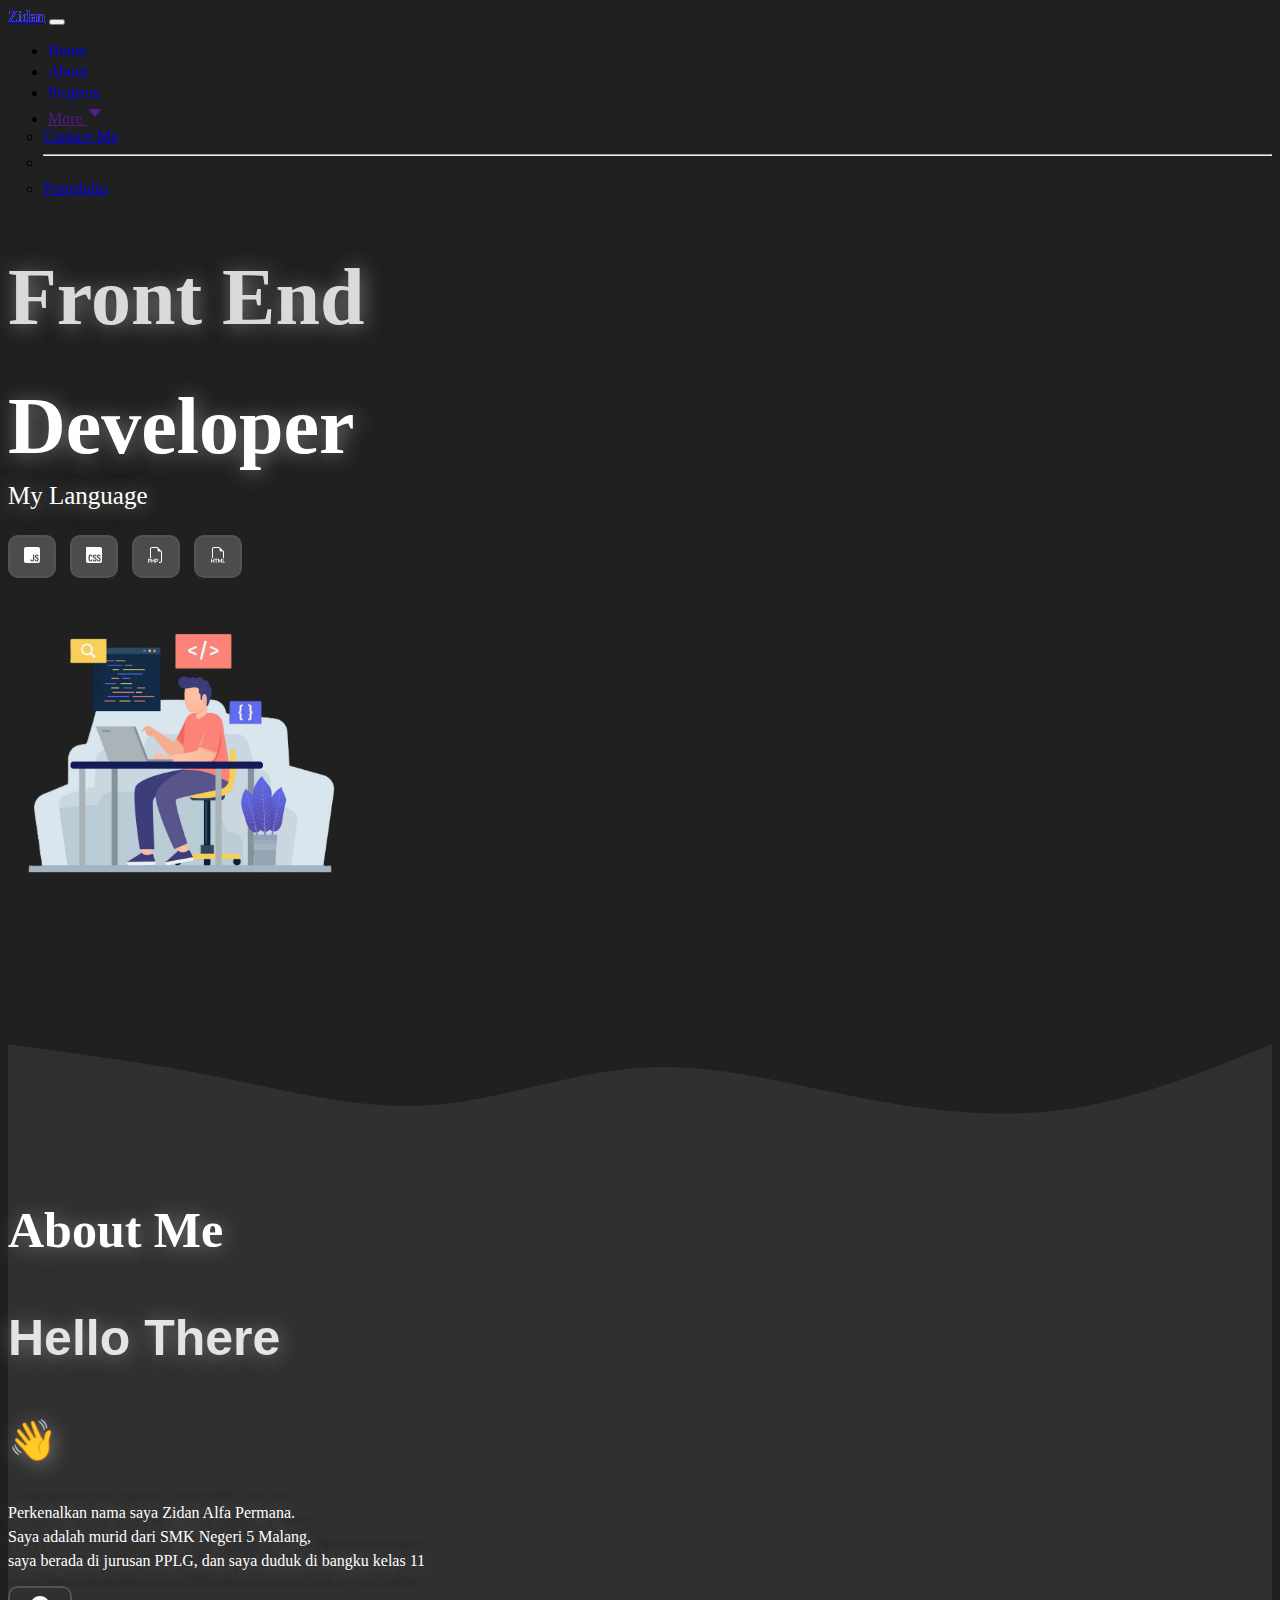
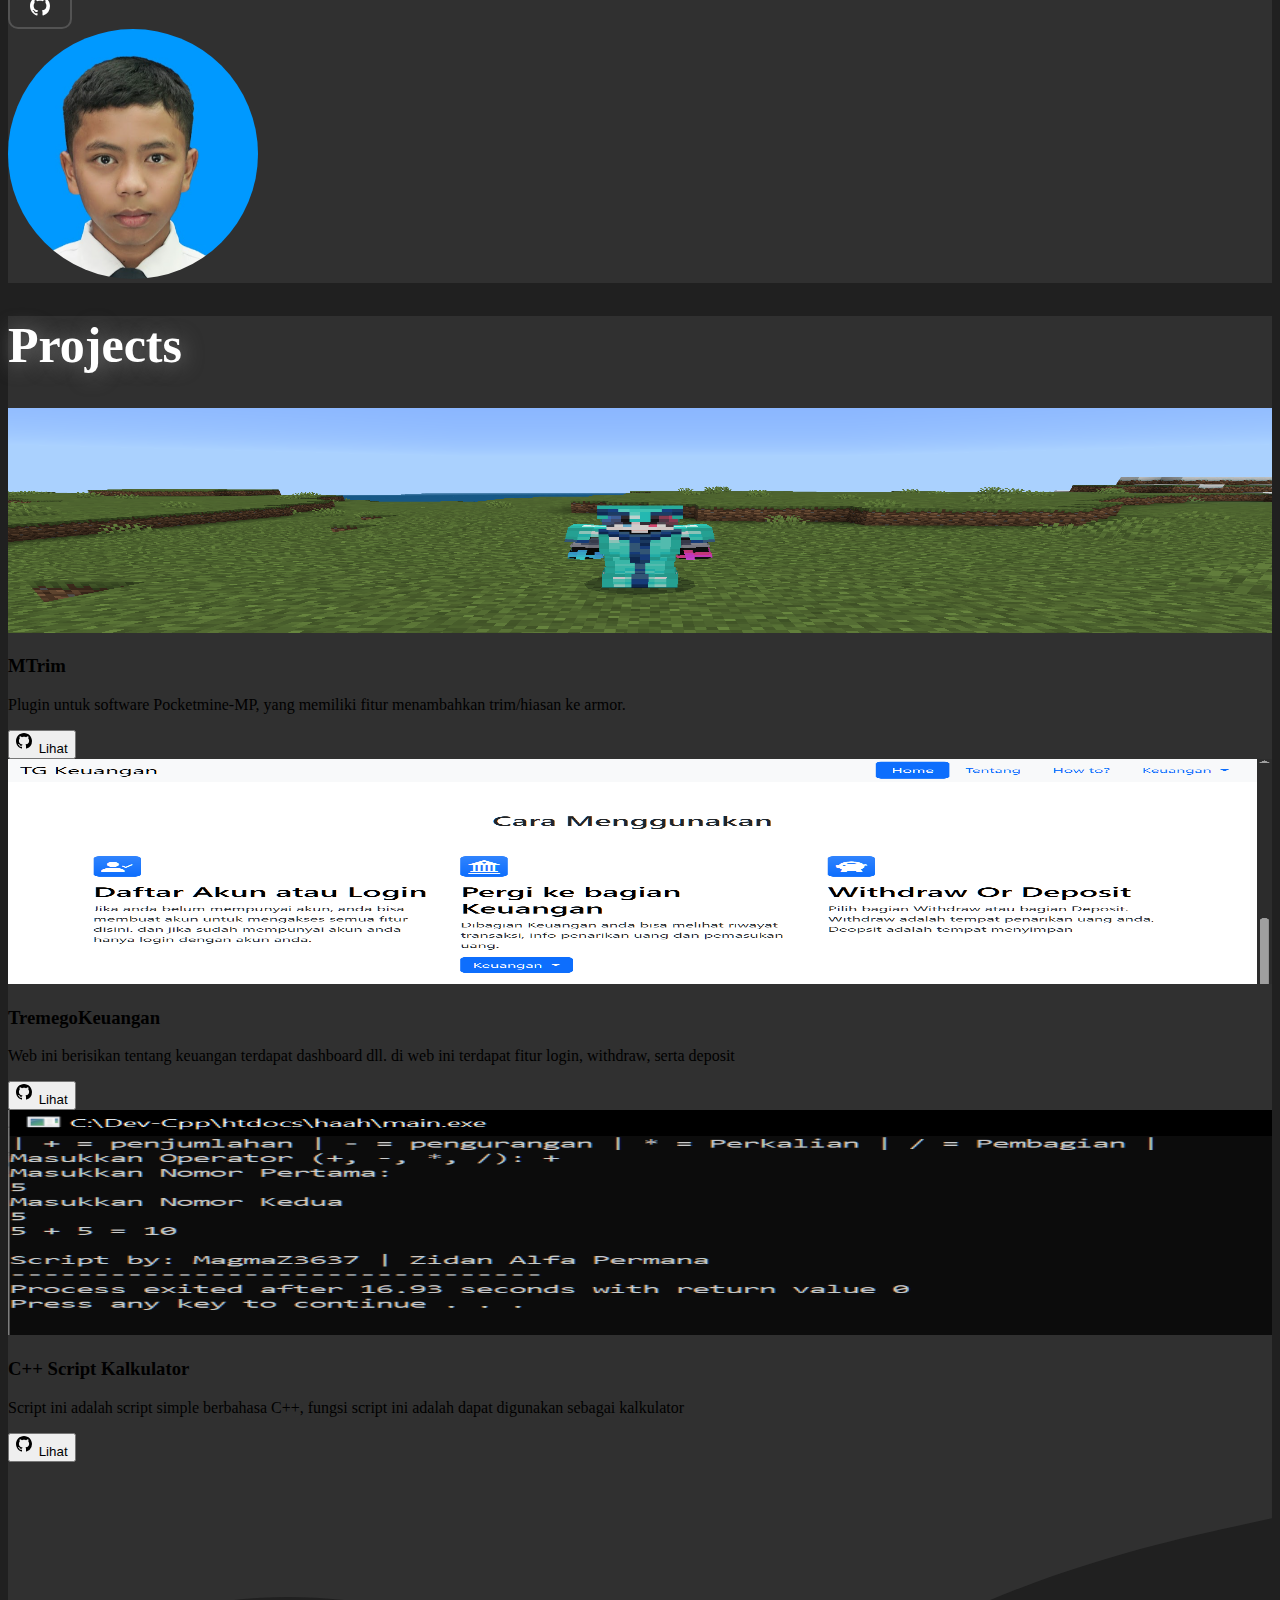
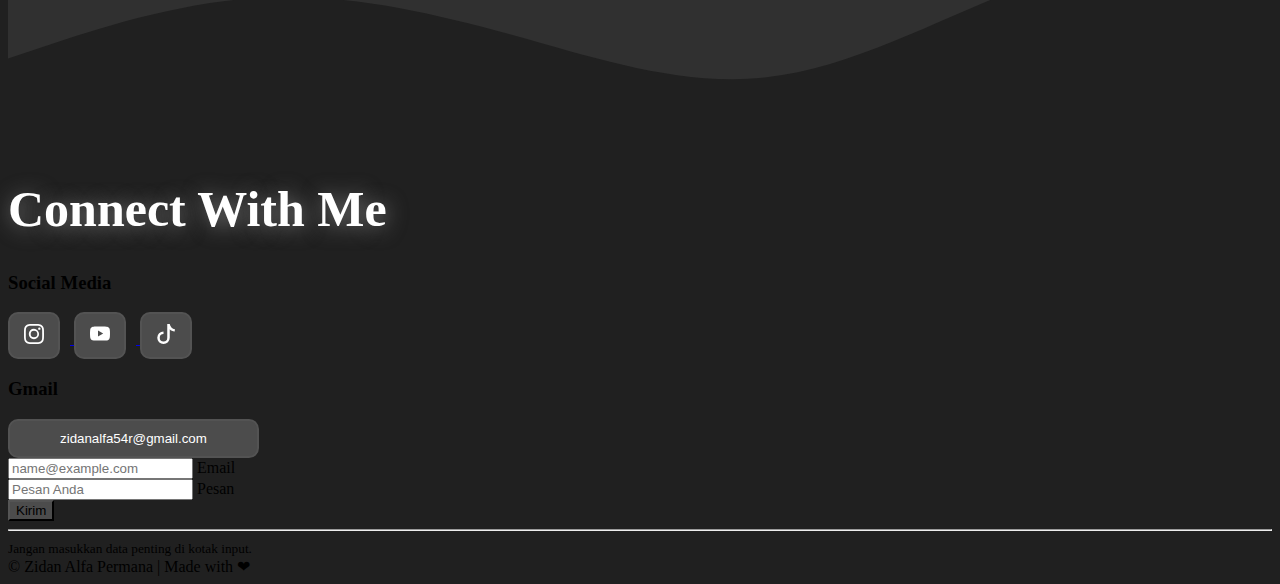
<file: index2.html>
<!doctype html>
<html lang="en">
<head>
    <meta charset="UTF-8">
    <meta name="viewport"
          content="width=device-width, user-scalable=no, initial-scale=1.0, maximum-scale=1.0, minimum-scale=1.0">
    <meta http-equiv="X-UA-Compatible" content="ie=edge">
    <title>Zidan Alfa Permana | Portofolio</title>
    <link href="https://cdn.jsdelivr.net/npm/bootstrap@5.3.7/dist/css/bootstrap.min.css" rel="stylesheet" integrity="sha384-LN+7fdVzj6u52u30Kp6M/trliBMCMKTyK833zpbD+pXdCLuTusPj697FH4R/5mcr" crossorigin="anonymous">
    <script src="https://cdn.jsdelivr.net/npm/bootstrap@5.3.7/dist/js/bootstrap.bundle.min.js" integrity="sha384-ndDqU0Gzau9qJ1lfW4pNLlhNTkCfHzAVBReH9diLvGRem5+R9g2FzA8ZGN954O5Q" crossorigin="anonymous"></script>
    <link rel="stylesheet" href="stylei.css">
    <script src="omke.js"></script>
</head>
<body class="text-white">
<!--navbar-->
<nav class="navbar navbar-expand-lg navbar-dark shadow-sm navebar sticky-top shadow-sm">
    <div class="container">
        <a class="navbar-brand fs-5 zidan" href="#">Zidan</a>
        <button class="navbar-toggler" type="button" data-bs-toggle="collapse" data-bs-target="#navbarNav" aria-controls="navbarNav" aria-expanded="false" aria-label="Toggle navigation">
            <span class="navbar-toggler-icon"></span>
        </button>
        <div class="collapse navbar-collapse" id="navbarNav">
            <ul class="navbar-nav ms-auto">
                <li class="nav-item mx-2">
                    <a class="nav-link active nafbar-kelaz anderlain" aria-current="page" href="#">Home</a>
                </li>
                <li class="nav-item mx-2">
                    <a class="nav-link nafbar-kelaz anderlain" href="#about">About</a>
                </li>
                <li class="nav-item mx-2">
                    <a class="nav-link nafbar-kelaz anderlain" href="#projects">Projects</a>
                </li>
                <li class="nav-item dropdown-center" data-bs-theme="dark">
                    <a class="nav-link" onclick="omkeGasm()" href="" role="button" data-bs-toggle="dropdown" aria-expanded="false">
                        More
                        <svg style="margin-bottom: 3px" xmlns="http://www.w3.org/2000/svg" width="16" height="16" fill="currentColor" id="ikondrop" class="bi bi-caret-down-fill" viewBox="0 0 16 16">
                            <path d="M7.247 11.14 2.451 5.658C1.885 5.013 2.345 4 3.204 4h9.592a1 1 0 0 1 .753 1.659l-4.796 5.48a1 1 0 0 1-1.506 0z"/>
                        </svg>
                    </a>
                    <ul class="dropdown-menu" style="margin-left: -45px">
                        <li><a class="dropdown-item" href="#contact">Contact Me</a></li>
                        <li><hr class="dropdown-divider"></li>
                        <li><a class="dropdown-item" href="index.html">Portofolio</a></li>
                    </ul>
                </li>
            </ul>
        </div>
    </div>
</nav>
<!--navbar-->

<!--jumbotron-->
<section id="home" style="background-color: #202020" class="py-5">
    <div class="container yoi py-5">
        <div style="font-family: serif; font-weight: normal" class="row justify-content-between">
            <div class="col-7 mx-5">
                <h1 class="shadow-sm" style="font-size: 80px; font-weight: bolder; color: #dadada">Front End</h1>
                <h1 style="font-size: 80px; font-weight: bolder; margin: -15px 0">Developer</h1>
                <p style="font-size: 25px" class="my-5">My Language</p>
                <div class="row">
                    <div class="col">
                        <button class="omke-gasm" style="background-color: #4c4c4c">
                            <svg xmlns="http://www.w3.org/2000/svg" width="16" height="16" fill="currentColor" class="bi bi-javascript" viewBox="0 0 16 16">
                                <path fill-rule="evenodd" d="M14 0a2 2 0 0 1 2 2v12a2 2 0 0 1-2 2H2a2 2 0 0 1-2-2V2a2 2 0 0 1 2-2zM9.053 7.596v3.127l-.007 1.752q0 .498-.186.752t-.556.263q-.342 0-.528-.234-.185-.234-.185-.684v-.175H6.37v.185q0 .665.253 1.113.255.45.703.674.44.225 1.016.225.88 0 1.406-.498.527-.498.527-1.485l.007-1.752V7.596zm3.808-.108q-.585 0-1.006.244a1.67 1.67 0 0 0-.634.674 2.1 2.1 0 0 0-.225.996q0 .753.293 1.182.303.42.967.732l.469.215q.438.186.625.43.185.244.185.635 0 .478-.166.703-.156.224-.527.224-.361.001-.547-.244-.186-.243-.205-.752h-1.162q.02.996.498 1.524.479.527 1.386.527.909 0 1.417-.518.507-.517.507-1.484 0-.81-.332-1.289t-1.045-.79l-.449-.196q-.39-.166-.556-.381-.166-.214-.166-.576 0-.4.165-.596.177-.195.508-.195.361 0 .508.234.156.234.176.703h1.123q-.03-.976-.498-1.484-.47-.518-1.309-.518"/>
                            </svg>
                        </button>
                        <button class="omke-gasm" style="background-color: #4c4c4c">
                            <svg xmlns="http://www.w3.org/2000/svg" width="16" height="16" fill="currentColor" class="bi bi-css" viewBox="0 0 16 16">
                                <path fill-rule="evenodd" d="M14 0a2 2 0 0 1 2 2v12a2 2 0 0 1-2 2H2a2 2 0 0 1-2-2V0zM4.59 7.498q-.908 0-1.455.508-.547.507-.547 1.484v3.106q0 .986.527 1.484t1.406.498q.576 0 1.016-.224.45-.225.703-.674.255-.45.254-1.114v-.185h-1.22v.176q0 .449-.186.683t-.527.235q-.372-.01-.557-.264-.186-.255-.186-.752V9.686q0-.547.166-.811.177-.264.577-.264.321 0 .517.225.195.224.195.693v.205h1.23V9.52q0-.674-.243-1.124a1.55 1.55 0 0 0-.664-.673q-.42-.225-1.006-.225m4.214-.01q-.586 0-1.006.244a1.67 1.67 0 0 0-.635.674 2.1 2.1 0 0 0-.225.996q0 .753.293 1.182.304.42.967.732l.469.215q.44.186.625.43.186.244.186.635 0 .478-.166.703-.157.224-.528.224-.36 0-.547-.244-.185-.243-.205-.752H6.87q.02.996.498 1.524.479.527 1.387.527t1.416-.518.508-1.484q0-.81-.332-1.289-.333-.479-1.045-.79l-.45-.196q-.39-.166-.556-.381-.165-.214-.166-.576 0-.4.166-.596.175-.195.508-.195.36 0 .508.234.156.234.175.703h1.123q-.03-.976-.498-1.484-.468-.518-1.308-.518m4.057 0q-.585 0-1.006.244a1.67 1.67 0 0 0-.634.674 2.1 2.1 0 0 0-.225.996q0 .753.293 1.182.303.42.967.732l.469.215q.438.186.625.43.185.244.185.635 0 .478-.166.703-.156.224-.527.224-.361.001-.547-.244-.186-.243-.205-.752h-1.162q.02.996.498 1.524.479.527 1.386.527.909 0 1.417-.518.507-.517.507-1.484 0-.81-.332-1.289t-1.045-.79l-.449-.196q-.39-.166-.556-.381-.166-.214-.166-.576 0-.4.165-.596.177-.195.508-.195.361 0 .508.234.156.234.176.703h1.123q-.03-.976-.498-1.484-.47-.518-1.309-.518"/>
                            </svg>
                        </button>
                        <button class="omke-gasm" style="background-color: #4c4c4c">
                            <svg xmlns="http://www.w3.org/2000/svg" width="16" height="16" fill="currentColor" class="bi bi-filetype-php" viewBox="0 0 16 16">
                                <path fill-rule="evenodd" d="M14 4.5V14a2 2 0 0 1-2 2h-1v-1h1a1 1 0 0 0 1-1V4.5h-2A1.5 1.5 0 0 1 9.5 3V1H4a1 1 0 0 0-1 1v9H2V2a2 2 0 0 1 2-2h5.5zM1.6 11.85H0v3.999h.791v-1.342h.803q.43 0 .732-.173.305-.175.463-.474a1.4 1.4 0 0 0 .161-.677q0-.375-.158-.677a1.2 1.2 0 0 0-.46-.477q-.3-.18-.732-.179m.545 1.333a.8.8 0 0 1-.085.38.57.57 0 0 1-.238.241.8.8 0 0 1-.375.082H.788V12.48h.66q.327 0 .512.181.185.182.185.522m4.48 2.666V11.85h-.79v1.626H4.153V11.85h-.79v3.999h.79v-1.714h1.682v1.714zm.703-3.999h1.6q.433 0 .732.179.3.175.46.477.158.302.158.677t-.161.677q-.159.299-.463.474a1.45 1.45 0 0 1-.733.173H8.12v1.342h-.791zm2.06 1.714a.8.8 0 0 0 .084-.381q0-.34-.184-.521-.184-.182-.513-.182h-.66v1.406h.66a.8.8 0 0 0 .375-.082.57.57 0 0 0 .237-.24Z"/>
                            </svg>
                        </button>
                        <button class="omke-gasm" style="background-color: #4c4c4c">
                            <svg xmlns="http://www.w3.org/2000/svg" width="16" height="16" fill="currentColor" class="bi bi-filetype-html" viewBox="0 0 16 16">
                                <path fill-rule="evenodd" d="M14 4.5V11h-1V4.5h-2A1.5 1.5 0 0 1 9.5 3V1H4a1 1 0 0 0-1 1v9H2V2a2 2 0 0 1 2-2h5.5zm-9.736 7.35v3.999h-.791v-1.714H1.79v1.714H1V11.85h.791v1.626h1.682V11.85h.79Zm2.251.662v3.337h-.794v-3.337H4.588v-.662h3.064v.662zm2.176 3.337v-2.66h.038l.952 2.159h.516l.946-2.16h.038v2.661h.715V11.85h-.8l-1.14 2.596H9.93L8.79 11.85h-.805v3.999zm4.71-.674h1.696v.674H12.61V11.85h.79v3.325Z"/>
                            </svg>
                        </button>
                    </div>
                </div>
            </div>
            <div class="col">
                <img src="assets/svg/colourful-illustration-programmer-working-y.png" style="border-radius: 20%;"
                     width="350" alt="Profile Git Ku">
            </div>
        </div>
    </div>
    <svg style="margin-bottom: -50px;" xmlns="http://www.w3.org/2000/svg" viewBox="0 0 1440 320"><path fill="#303030" fill-opacity="1" d="M0,128L40,133.3C80,139,160,149,240,165.3C320,181,400,203,480,197.3C560,192,640,160,720,154.7C800,149,880,171,960,186.7C1040,203,1120,213,1200,202.7C1280,192,1360,160,1400,144L1440,128L1440,320L1400,320C1360,320,1280,320,1200,320C1120,320,1040,320,960,320C880,320,800,320,720,320C640,320,560,320,480,320C400,320,320,320,240,320C160,320,80,320,40,320L0,320Z"></path></svg></section>
<!--jumbotron-->

<!--About-->
<section id="about" style="background-color: #303030">
    <div class="container py-5">
        <div class="row text-center">
            <div class="col">
                <h1 class="yoi py-3" style="font-size: 50px;font-family: serif; font-weight: bolder">About Me</h1>
            </div>
        </div>
        <div style="font-family: serif; font-weight: normal" class="fs-5 row my-5 justify-content-between">
            <div class="col-9 yoi">
                <div class="">
                    <h3 class="fw-bolder yoi" style="color: #e4e4e4; font-family: sans-serif; font-size: 50px">Hello
                    There </h3>
                    <h3 style="font-size: 40px" class="dada">👋</h3>
                </div>
                <p class="my-3">Perkenalkan nama saya Zidan Alfa Permana.</p>
                <p style="margin-top: -10px">Saya adalah murid dari SMK Negeri 5 Malang,</p>
                <p class="" style="margin-top: -10px">saya berada di jurusan PPLG, dan saya duduk di bangku kelas 11</p>
                <a href="https://github.com/MagmaZ3637">
                    <button class="omke-gasm-part-2">
                        <svg xmlns="http://www.w3.org/2000/svg" width="20" height="20" fill="currentColor"
                             class="bi bi-github" viewBox="0 0 16 16">
                            <path d="M8 0C3.58 0 0 3.58 0 8c0 3.54 2.29 6.53 5.47 7.59.4.07.55-.17.55-.38 0-.19-.01-.82-.01-1.49-2.01.37-2.53-.49-2.69-.94-.09-.23-.48-.94-.82-1.13-.28-.15-.68-.52-.01-.53.63-.01 1.08.58 1.23.82.72 1.21 1.87.87 2.33.66.07-.52.28-.87.51-1.07-1.78-.2-3.64-.89-3.64-3.95 0-.87.31-1.59.82-2.15-.08-.2-.36-1.02.08-2.12 0 0 .67-.21 2.2.82.64-.18 1.32-.27 2-.27s1.36.09 2 .27c1.53-1.04 2.2-.82 2.2-.82.44 1.1.16 1.92.08 2.12.51.56.82 1.27.82 2.15 0 3.07-1.87 3.75-3.65 3.95.29.25.54.73.54 1.48 0 1.07-.01 1.93-.01 2.2 0 .21.15.46.55.38A8.01 8.01 0 0 0 16 8c0-4.42-3.58-8-8-8"/>
                        </svg>
                    </button>
                </a>
            </div>
            <div class="col">
                <img src="assets/images/gini-coi.jpg" class="img-thumbnail azek" style="border-radius: 50%" width="250" alt="Profile Git Ku">
            </div>
        </div>
    </div>
</section>
<!--About-->

<!--Project-->
<section id="projects" style="background-color: #303030">
    <div class="container py-5">
        <div class="row text-center">
            <div class="col">
                <h1 class="yoi py-3" style="font-size: 50px;font-family: serif; font-weight: bolder">Projects</h1>
            </div>
        </div>
        <div class="container my-5">
            <div class="row row-cols-1 row-cols-sm-2 row-cols-md-3 g-3">
                <div class="col">
                    <div class="card shadow-sm">
                        <img src="assets/images/yoi.png" alt="project 1" class="bd-placeholder-img card-img-top" height="225" role="img" width="100%">
                        <div class="card-body">
                            <h3 class="text-center fw-bolder">MTrim</h3>
                            <p class="card-text">Plugin untuk software Pocketmine-MP, yang memiliki fitur menambahkan trim/hiasan ke armor.</p>
                            <div class="d-flex justify-content-center align-items-center">
                                <button type="button" onclick="changeWeb('trim')" class="btn btn-sm btn-dark">
                                    <svg style="margin-bottom: 4px; margin-right: 3px" xmlns="http://www.w3.org/2000/svg" width="16" height="16" fill="currentColor" class="bi bi-github" viewBox="0 0 16 16">
                                        <path d="M8 0C3.58 0 0 3.58 0 8c0 3.54 2.29 6.53 5.47 7.59.4.07.55-.17.55-.38 0-.19-.01-.82-.01-1.49-2.01.37-2.53-.49-2.69-.94-.09-.23-.48-.94-.82-1.13-.28-.15-.68-.52-.01-.53.63-.01 1.08.58 1.23.82.72 1.21 1.87.87 2.33.66.07-.52.28-.87.51-1.07-1.78-.2-3.64-.89-3.64-3.95 0-.87.31-1.59.82-2.15-.08-.2-.36-1.02.08-2.12 0 0 .67-.21 2.2.82.64-.18 1.32-.27 2-.27s1.36.09 2 .27c1.53-1.04 2.2-.82 2.2-.82.44 1.1.16 1.92.08 2.12.51.56.82 1.27.82 2.15 0 3.07-1.87 3.75-3.65 3.95.29.25.54.73.54 1.48 0 1.07-.01 1.93-.01 2.2 0 .21.15.46.55.38A8.01 8.01 0 0 0 16 8c0-4.42-3.58-8-8-8"/>
                                    </svg>
                                    Lihat
                                </button>
                            </div>
                        </div>
                    </div>
                </div>
                <div class="col">
                    <div class="card shadow-sm">
                        <img src="assets/images/ya.png" alt="project 1" class="bd-placeholder-img card-img-top" height="225" role="img" width="100%">
                        <div class="card-body">
                            <h3 class="text-center fw-bolder">TremegoKeuangan</h3>
                            <p class="card-text">Web ini berisikan tentang keuangan terdapat dashboard dll. di web ini terdapat fitur login, withdraw, serta deposit</p>
                            <div class="d-flex justify-content-center align-items-center">
                                <button onclick="changeWeb('webku')" type="button" class="btn btn-sm btn-dark">
                                    <svg style="margin-bottom: 4px; margin-right: 3px" xmlns="http://www.w3.org/2000/svg" width="16" height="16" fill="currentColor" class="bi bi-github" viewBox="0 0 16 16">
                                        <path d="M8 0C3.58 0 0 3.58 0 8c0 3.54 2.29 6.53 5.47 7.59.4.07.55-.17.55-.38 0-.19-.01-.82-.01-1.49-2.01.37-2.53-.49-2.69-.94-.09-.23-.48-.94-.82-1.13-.28-.15-.68-.52-.01-.53.63-.01 1.08.58 1.23.82.72 1.21 1.87.87 2.33.66.07-.52.28-.87.51-1.07-1.78-.2-3.64-.89-3.64-3.95 0-.87.31-1.59.82-2.15-.08-.2-.36-1.02.08-2.12 0 0 .67-.21 2.2.82.64-.18 1.32-.27 2-.27s1.36.09 2 .27c1.53-1.04 2.2-.82 2.2-.82.44 1.1.16 1.92.08 2.12.51.56.82 1.27.82 2.15 0 3.07-1.87 3.75-3.65 3.95.29.25.54.73.54 1.48 0 1.07-.01 1.93-.01 2.2 0 .21.15.46.55.38A8.01 8.01 0 0 0 16 8c0-4.42-3.58-8-8-8"/>
                                    </svg>
                                    Lihat
                                </button>
                            </div>
                        </div>
                    </div>
                </div>
                <div class="col">
                    <div class="card shadow-sm">
                        <img src="assets/images/cepepe.png" alt="project 1" class="bd-placeholder-img card-img-top" height="225" role="img" width="100%">
                        <div class="card-body">
                            <h3 class="text-center fw-bolder">C++ Script Kalkulator</h3>
                            <p class="card-text">Script ini adalah script simple berbahasa C++, fungsi script ini adalah dapat digunakan sebagai kalkulator</p>
                            <div class="d-flex justify-content-center align-items-center">
                                <button onclick="changeWeb('cppkalku')" type="button" class="btn btn-sm btn-dark">
                                    <svg style="margin-bottom: 4px; margin-right: 3px" xmlns="http://www.w3.org/2000/svg" width="16" height="16" fill="currentColor" class="bi bi-github" viewBox="0 0 16 16">
                                        <path d="M8 0C3.58 0 0 3.58 0 8c0 3.54 2.29 6.53 5.47 7.59.4.07.55-.17.55-.38 0-.19-.01-.82-.01-1.49-2.01.37-2.53-.49-2.69-.94-.09-.23-.48-.94-.82-1.13-.28-.15-.68-.52-.01-.53.63-.01 1.08.58 1.23.82.72 1.21 1.87.87 2.33.66.07-.52.28-.87.51-1.07-1.78-.2-3.64-.89-3.64-3.95 0-.87.31-1.59.82-2.15-.08-.2-.36-1.02.08-2.12 0 0 .67-.21 2.2.82.64-.18 1.32-.27 2-.27s1.36.09 2 .27c1.53-1.04 2.2-.82 2.2-.82.44 1.1.16 1.92.08 2.12.51.56.82 1.27.82 2.15 0 3.07-1.87 3.75-3.65 3.95.29.25.54.73.54 1.48 0 1.07-.01 1.93-.01 2.2 0 .21.15.46.55.38A8.01 8.01 0 0 0 16 8c0-4.42-3.58-8-8-8"/>
                                    </svg>
                                    Lihat
                                </button>
                            </div>
                        </div>
                    </div>
                </div>
            </div>
        </div>
    </div>
</section>
<svg xmlns="http://www.w3.org/2000/svg" viewBox="0 0 1440 320"><path fill="#303030" fill-opacity="1" d="M0,224L48,208C96,192,192,160,288,154.7C384,149,480,171,576,197.3C672,224,768,256,864,245.3C960,235,1056,181,1152,144C1248,107,1344,85,1392,74.7L1440,64L1440,0L1392,0C1344,0,1248,0,1152,0C1056,0,960,0,864,0C768,0,672,0,576,0C480,0,384,0,288,0C192,0,96,0,48,0L0,0Z"></path></svg>
<!--project-->

<!--pendidikan-->
<!--<section id="pendidikan">
    <div class="container my-5">
        <div class="row text-center">
            <div class="col">
                <h1 class="yoi py-3" style="font-size: 50px;font-family: serif; font-weight: bolder">Pendidikan</h1>
            </div>
        </div>
        <div class="row justify-content-center text-center my-5">
            <div class="col">
                <h5>
                    Sekolah Dasar
                </h5>
                <p>Saya adalah alumni dari SD Negeri Dinoyo 4</p>
            </div>
            <div class="col">
                <h5>
                    Sekolah Menengah Pertama
                </h5>
                <p>Saya adalah alumni dari SMP Negeri 25 Malang</p>
            </div>
            <div class="col">
                <h5>
                    Sekolah Menengah Kejuruan
                </h5>
                <p>Saya adalah alumni dari SMK Negeri 5 Malang</p>
            </div>
        </div>
    </div>
</section>-->
<!--pendidikan-->

<!--contact-->
<section id="contact">
    <div class="container py-5 col-xl-10 col-xxl-8 px-4">
        <div class="row text-center">
            <div class="col">
                <h1 class="yoi py-3" style="font-size: 50px;font-family: serif; font-weight: bolder">Connect With Me</h1>
            </div>
        </div>
        <div class="row align-items-center g-lg-5 py-5">
            <div class="col-md-10 mx-auto col-lg-5">
                <div class="p-4 p-md-5 border rounded-3 bg-body-tertiary text-dark text-center cardu">
                    <h3>Social Media</h3>
                    <div class="my-4">
                        <a href="https://www.instagram.com/magmaz36376/">
                            <button class="omke-gasm" style="background-color: #4c4c4c">
                                <svg xmlns="http://www.w3.org/2000/svg" width="20" height="20" fill="currentColor"
                                     class="bi bi-instagram" viewBox="0 0 16 16">
                                    <path d="M8 0C5.829 0 5.556.01 4.703.048 3.85.088 3.269.222 2.76.42a3.9 3.9 0 0 0-1.417.923A3.9 3.9 0 0 0 .42 2.76C.222 3.268.087 3.85.048 4.7.01 5.555 0 5.827 0 8.001c0 2.172.01 2.444.048 3.297.04.852.174 1.433.372 1.942.205.526.478.972.923 1.417.444.445.89.719 1.416.923.51.198 1.09.333 1.942.372C5.555 15.99 5.827 16 8 16s2.444-.01 3.298-.048c.851-.04 1.434-.174 1.943-.372a3.9 3.9 0 0 0 1.416-.923c.445-.445.718-.891.923-1.417.197-.509.332-1.09.372-1.942C15.99 10.445 16 10.173 16 8s-.01-2.445-.048-3.299c-.04-.851-.175-1.433-.372-1.941a3.9 3.9 0 0 0-.923-1.417A3.9 3.9 0 0 0 13.24.42c-.51-.198-1.092-.333-1.943-.372C10.443.01 10.172 0 7.998 0zm-.717 1.442h.718c2.136 0 2.389.007 3.232.046.78.035 1.204.166 1.486.275.373.145.64.319.92.599s.453.546.598.92c.11.281.24.705.275 1.485.039.843.047 1.096.047 3.231s-.008 2.389-.047 3.232c-.035.78-.166 1.203-.275 1.485a2.5 2.5 0 0 1-.599.919c-.28.28-.546.453-.92.598-.28.11-.704.24-1.485.276-.843.038-1.096.047-3.232.047s-2.39-.009-3.233-.047c-.78-.036-1.203-.166-1.485-.276a2.5 2.5 0 0 1-.92-.598 2.5 2.5 0 0 1-.6-.92c-.109-.281-.24-.705-.275-1.485-.038-.843-.046-1.096-.046-3.233s.008-2.388.046-3.231c.036-.78.166-1.204.276-1.486.145-.373.319-.64.599-.92s.546-.453.92-.598c.282-.11.705-.24 1.485-.276.738-.034 1.024-.044 2.515-.045zm4.988 1.328a.96.96 0 1 0 0 1.92.96.96 0 0 0 0-1.92m-4.27 1.122a4.109 4.109 0 1 0 0 8.217 4.109 4.109 0 0 0 0-8.217m0 1.441a2.667 2.667 0 1 1 0 5.334 2.667 2.667 0 0 1 0-5.334"/>
                                </svg>
                            </button>
                        </a>
                        <a href="https://www.youtube.com/@MagmaZ37">
                            <button class="omke-gasm" style="background-color: #4c4c4c">
                                <svg xmlns="http://www.w3.org/2000/svg" width="20" height="20" fill="currentColor"
                                     class="bi bi-youtube" viewBox="0 0 16 16">
                                    <path d="M8.051 1.999h.089c.822.003 4.987.033 6.11.335a2.01 2.01 0 0 1 1.415 1.42c.101.38.172.883.22 1.402l.01.104.022.26.008.104c.065.914.073 1.77.074 1.957v.075c-.001.194-.01 1.108-.082 2.06l-.008.105-.009.104c-.05.572-.124 1.14-.235 1.558a2.01 2.01 0 0 1-1.415 1.42c-1.16.312-5.569.334-6.18.335h-.142c-.309 0-1.587-.006-2.927-.052l-.17-.006-.087-.004-.171-.007-.171-.007c-1.11-.049-2.167-.128-2.654-.26a2.01 2.01 0 0 1-1.415-1.419c-.111-.417-.185-.986-.235-1.558L.09 9.82l-.008-.104A31 31 0 0 1 0 7.68v-.123c.002-.215.01-.958.064-1.778l.007-.103.003-.052.008-.104.022-.26.01-.104c.048-.519.119-1.023.22-1.402a2.01 2.01 0 0 1 1.415-1.42c.487-.13 1.544-.21 2.654-.26l.17-.007.172-.006.086-.003.171-.007A100 100 0 0 1 7.858 2zM6.4 5.209v4.818l4.157-2.408z"/>
                                </svg>
                            </button>
                        </a>
                        <a href="https://www.tiktok.com/@magmaz_3637">
                            <button class="omke-gasm" style="background-color: #4c4c4c">
                                <svg xmlns="http://www.w3.org/2000/svg" width="20" height="20" fill="currentColor"
                                     class="bi bi-tiktok" viewBox="0 0 16 16">
                                    <path d="M9 0h1.98c.144.715.54 1.617 1.235 2.512C12.895 3.389 13.797 4 15 4v2c-1.753 0-3.07-.814-4-1.829V11a5 5 0 1 1-5-5v2a3 3 0 1 0 3 3z"/>
                                </svg>
                            </button>
                        </a>
                    </div>
                    <div class="border"></div>
                    <h3 class="my-3">Gmail</h3>
                    <a href="mailto:zidanalfa54r@gmail.com">
                        <button class="jimeil">
                            zidanalfa54r@gmail.com
                        </button>
                    </a>
                </div>
            </div>
            <div class="col-md-10 mx-auto col-lg-5">
                <form method="post" class="p-4 p-md-5 border rounded-3 bg-body-tertiary cardu">
                    <div class="form-floating mb-3">
                        <input type="email" class="form-control" id="floatingInput" placeholder="name@example.com" name="email" required>
                        <label for="floatingInput">Email</label>
                    </div>
                    <div class="form-floating mb-3">
                        <input type="text" class="form-control" id="floatingPassword" placeholder="Pesan Anda" name="pesan" required>
                        <label for="floatingPassword">Pesan</label>
                    </div>
                    <button class="w-100 btn btn-lg" style="background-color: #4c4c4c" type="submit" name="send">Kirim</button>
                    <hr class="my-3">
                    <small class="text-body-secondary">Jangan masukkan data penting di kotak input.</small>
                </form>
            </div>
        </div>
    </div>
</section>
<!--contact-->

<!--footer-->
<footer class="d-flex flex-wrap justify-content-center align-items-center py-3 border-top font-white" style="background-color: #202020">
    <div class="text-center d-flex">
        <span class="mx-5 mb-3 mb-md-0 ">© Zidan Alfa Permana | Made with ❤</span>
    </div>
</footer>
<!--footer-->
</body>
</html>
</file>
<file: stylei.css>
body {
    background-color: #202020;
    font-family: serif
}

.navebar {
    backdrop-filter: blur(8px);
    -webkit-backdrop-filter: blur(8px);
}

.kamunyo {
    background-color: #4c4c4c;
    border: 1px solid #838383;
    color: white;
    position: fixed;
    border-radius: 20%;
    bottom: 50%;
    right: 20px;
    padding: 5px 3px;
}

.kamunyo:hover {
    box-shadow: 3px 3px 20px #777777;
    transition: 0.3s ease;
}

.space-kosong {
    margin: 250px 0;
}

.yoi {
    text-shadow: 2px 2px 20px #777777;
    color: #FFFFFF;
}

.anderlain {
    display: inline-block;
    text-decoration: none;
    border-bottom: 3px solid transparent;
    background-image: linear-gradient(to right, #b3b3b3, #cacaca);
    background-repeat: no-repeat;
    background-size: 0% 3px;
    background-position: 0 100%;
    transition: background-size 0.3s ease;
}

.anderlain:hover {
    background-size: 100% 3px;
}

.zidan {
    text-shadow: 0 0 0 white;
    transition: ease-in-out 0.3s;
}

.zidan:hover {
    text-shadow: 2px 2px 20px white;
    transition: ease-in-out 0.3s;
}

.omke-gasm {
    border: 2px solid #535353;
    border-radius: 10px;
    padding: 10px 14px;
    margin: 0 10px 0 0 ;
    background-color: transparent;
    color: white;
}

.omke-gasm:hover {
    box-shadow: 3px 3px 20px #777777;
    transition: 0.3s ease;
    transform: rotate(3deg);
}

.omke-gasm-part-2 {
    border: 2px solid #535353;
    border-radius: 10px;
    padding: 8px 20px;
    margin: 0 10px 0 0 ;
    background-color: transparent;
    color: white;
}

.omke-gasm-part-2:hover {
    box-shadow: 3px 3px 20px #777777;
    transition: 0.3s ease;
}

.azek {
    transform: rotate(0);
    transition: ease-in-out 0.3s;
}

.azek:hover {
    transform: rotate(2deg) scale(0.99);
    transition: ease-in-out 0.3s;
    box-shadow: 2px 2px 20px rgba(230, 230, 230, 0.69);
}

.jimeil {
    border: 2px solid #535353;
    border-radius: 10px;
    padding: 10px 50px;
    margin: 0 10px 0 0 ;
    background-color: #4c4c4c;
    color: white;
    transition: ease-in-out 0.3s;
    box-shadow: 0 0 0 transparent;
}

.jimeil:hover {
    transition: ease-in-out 0.3s;
    box-shadow: 2px 2px 20px rgba(97, 97, 97, 0.69);
}

.cardu {
    box-shadow: 0 0 0 #b3b3b3;
    transition: ease 0.2s;
}

.cardu:hover {
    box-shadow: 3px 3px 20px #b3b3b3;
    transition: ease 0.2s;
}
</file>
